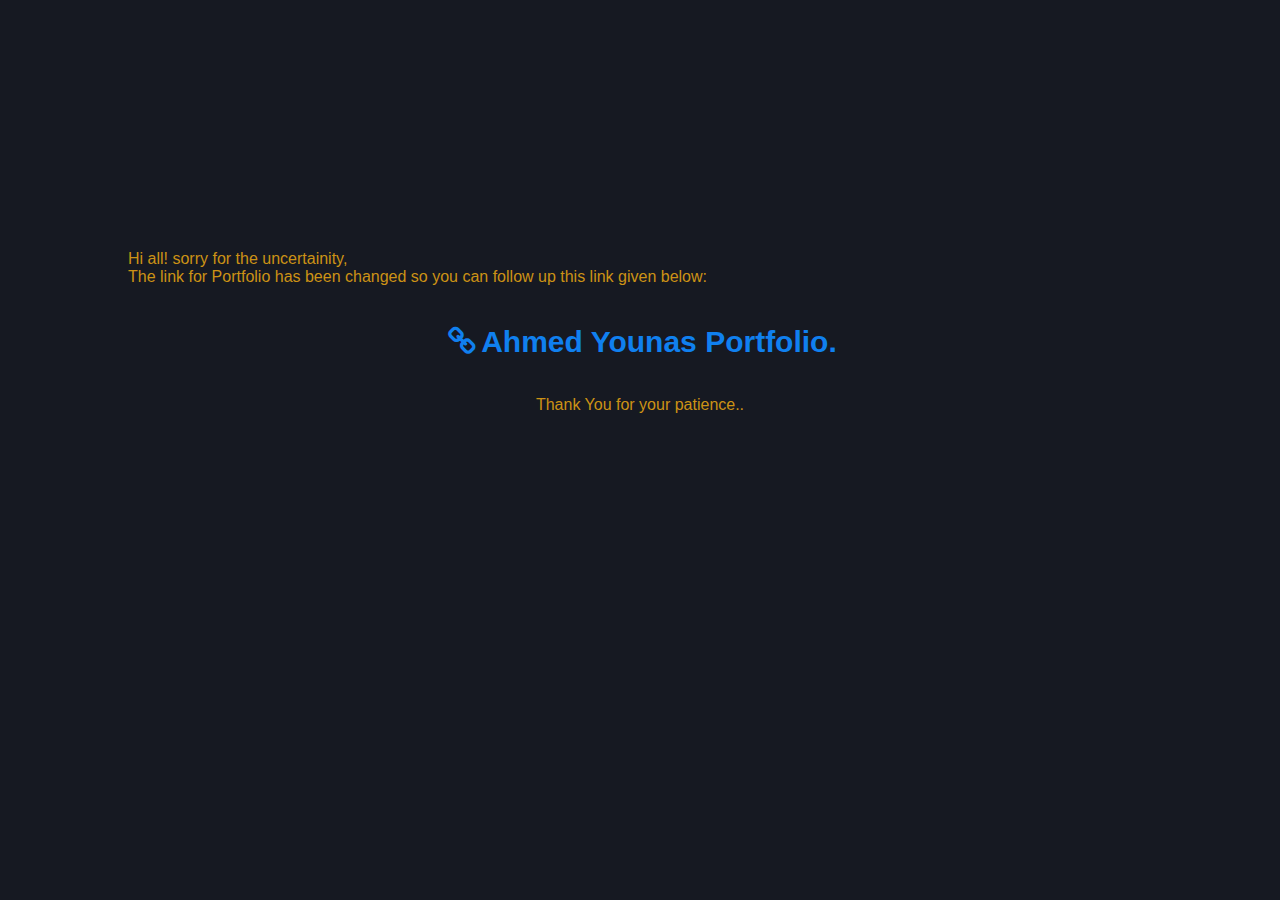
<file: index.html>
<!DOCTYPE html>
<html lang="en">
  <head>
    <meta charset="UTF-8" />
    <meta name="viewport" content="width=device-width, initial-scale=1.0" />
    <link
      rel="stylesheet"
      href="https://cdnjs.cloudflare.com/ajax/libs/font-awesome/4.7.0/css/font-awesome.min.css"
    />
    <title>Follow up the Link</title>
    <style>
      * {
        background-color: #161922;
        font-family: "Lato", sans-serif;
        margin: 0;
        padding: 0;
        color: #cc9215;
      }
      div {
        margin: 250px 10%;
        display: flex;
        justify-content: center;
        flex-direction: column;
        text-align: center;
      }
      span {
        text-align: justify;
      }
      a, i {
        font-size: 30px;
        font-weight: 800;
        text-decoration: none;
        margin: 20px 5px;
        color: rgb(16, 128, 239);
        transition: 0.3s ease-in-out;
      }

      a:hover {
        color: rgb(14, 90, 166);
      }
    </style>
  </head>
  <body>
    <div>
      <span>
        Hi all! sorry for the uncertainity, <br />
        The link for Portfolio has been changed so you can follow up this link
        given below:
      </span>
      <a href="https://ahmedyounas.netlify.app/"
        ><i class="fa fa-link"></i>Ahmed Younas Portfolio.</a
      >
      <span style="text-align: center"> Thank You for your patience.. </span>
    </div>
  </body>
</html>
</file>
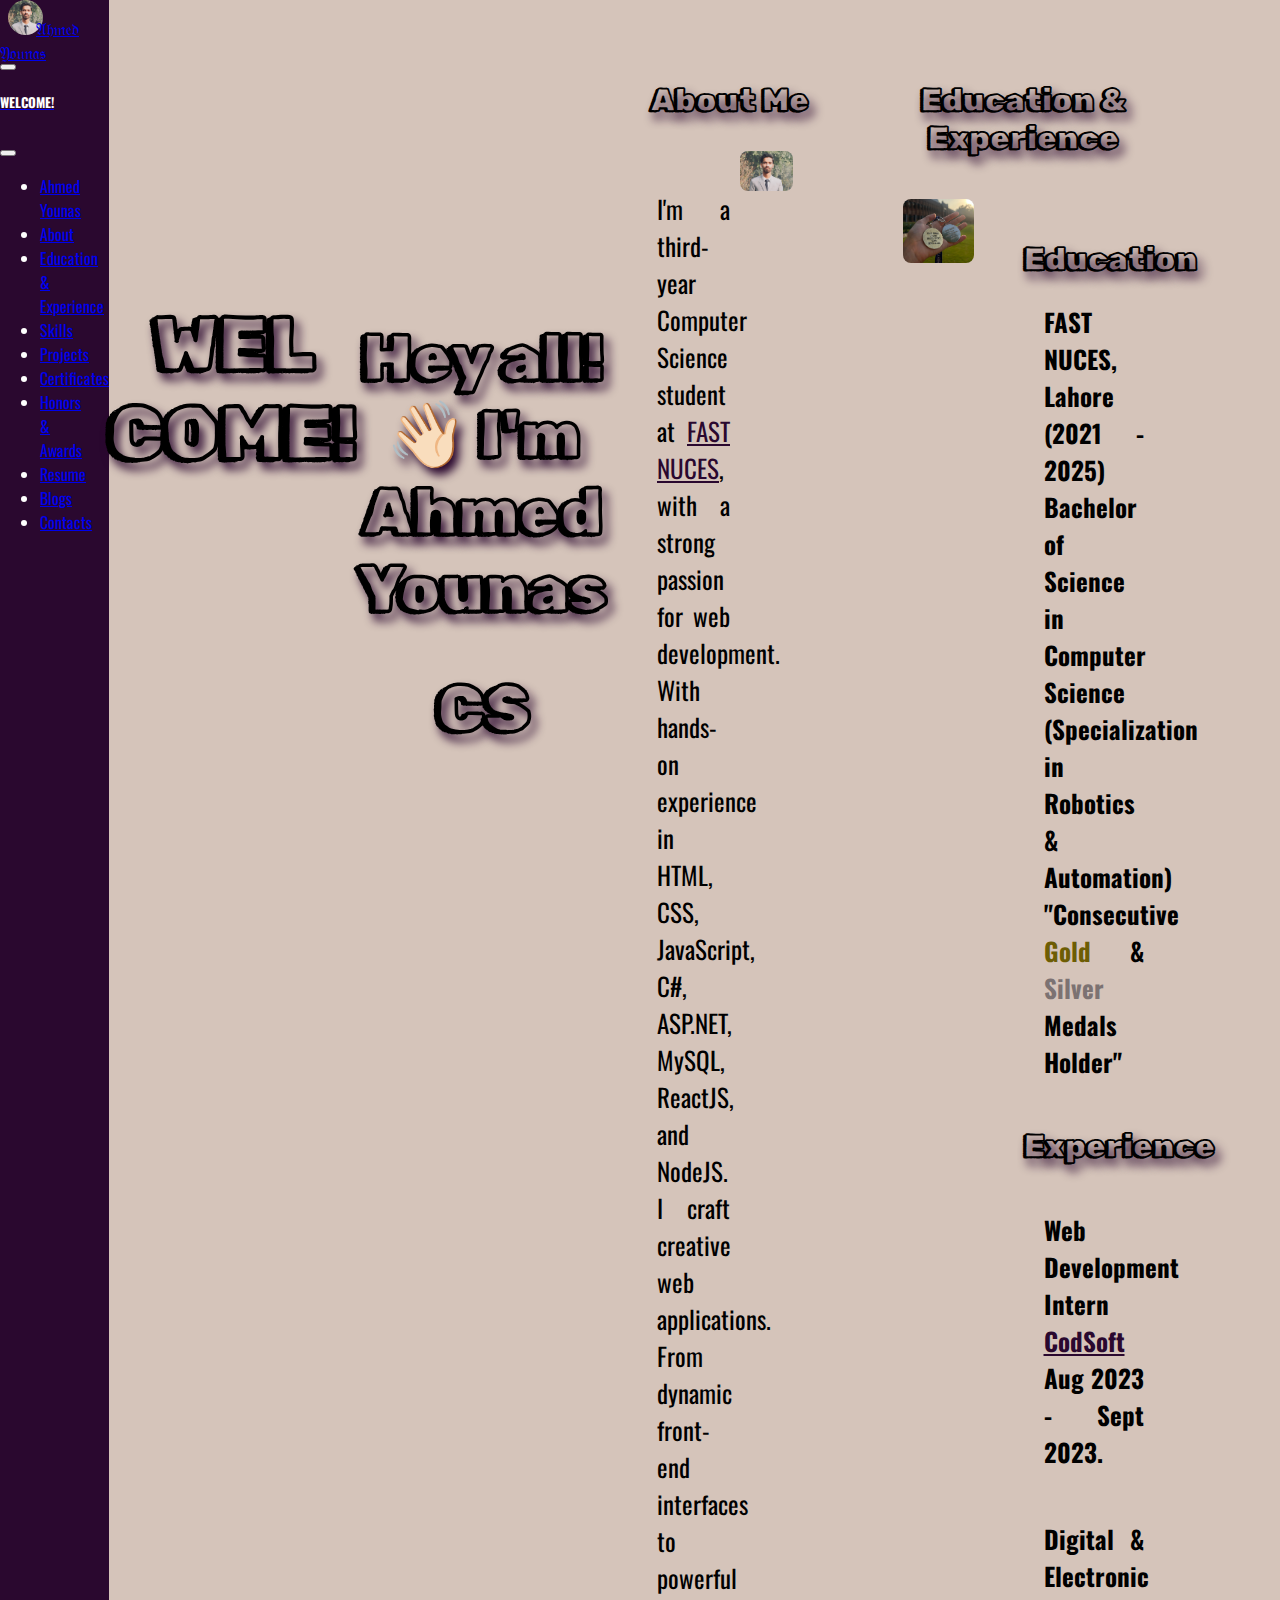
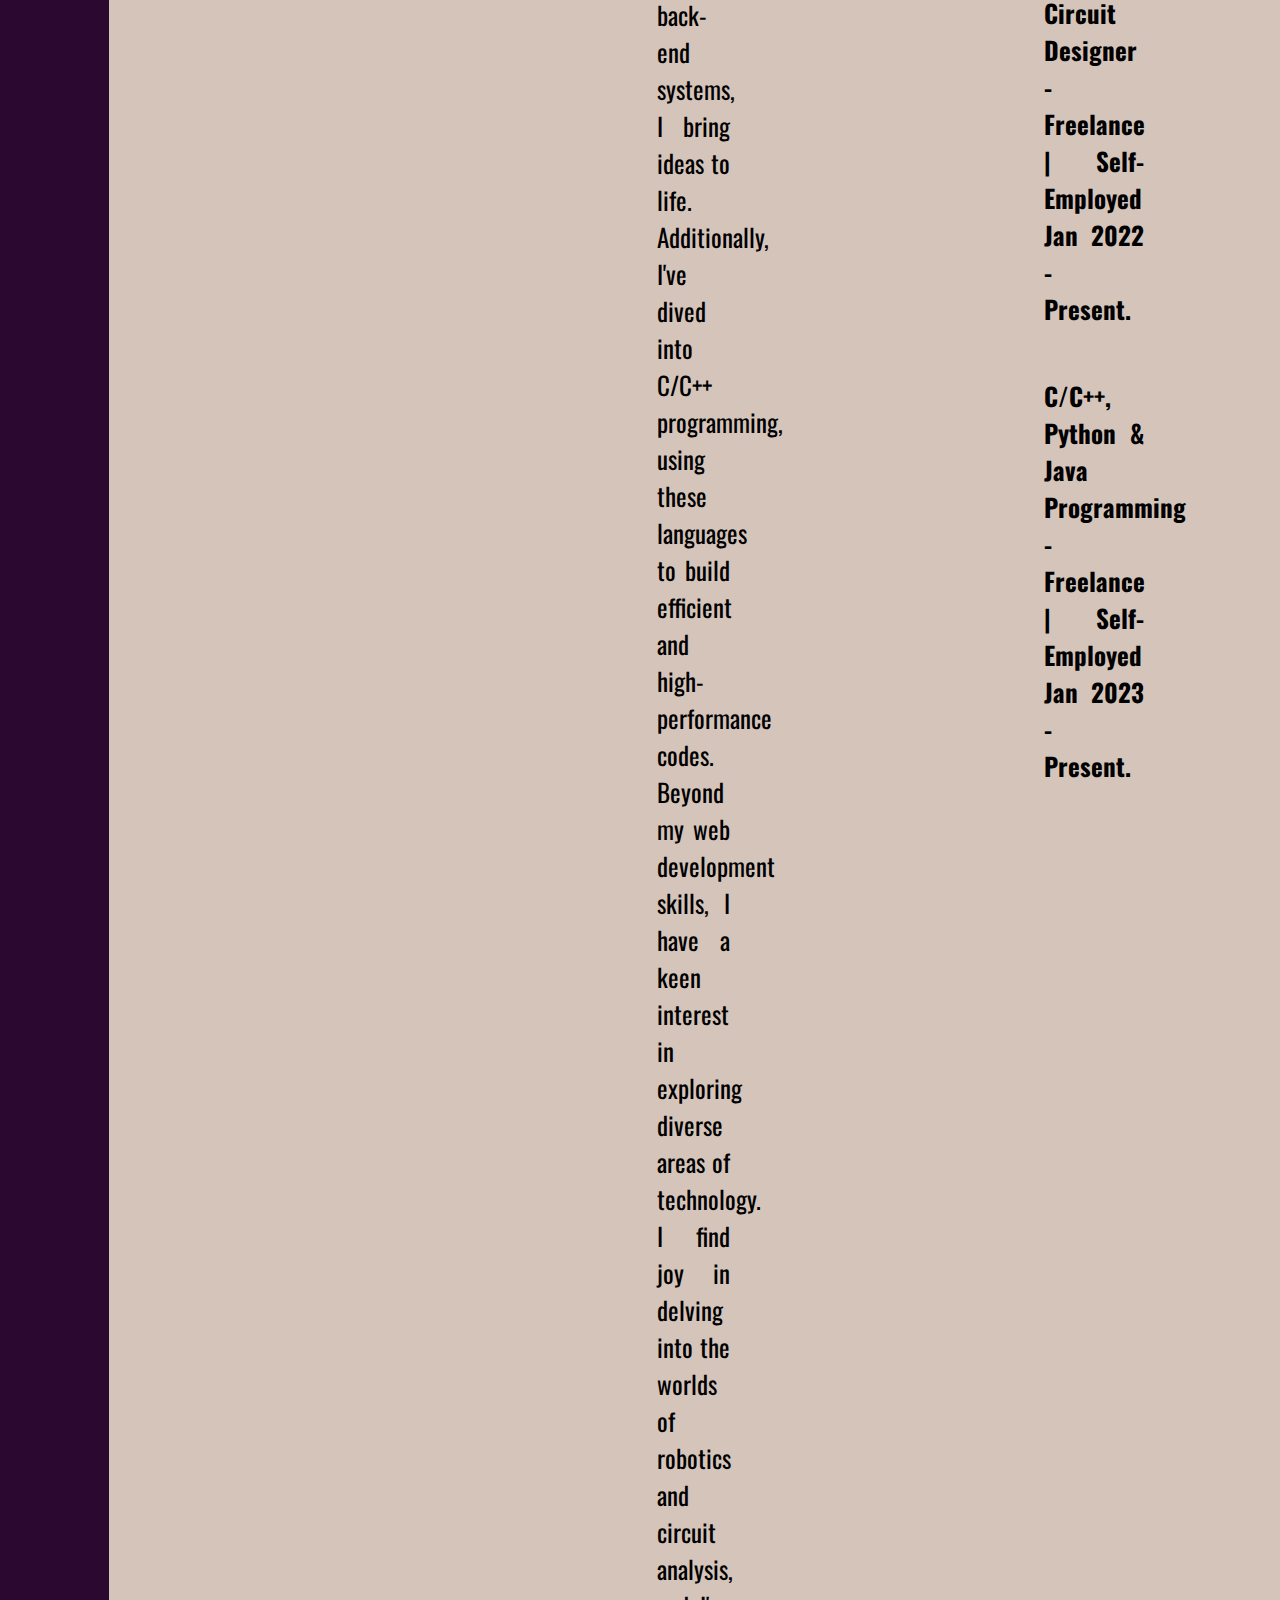
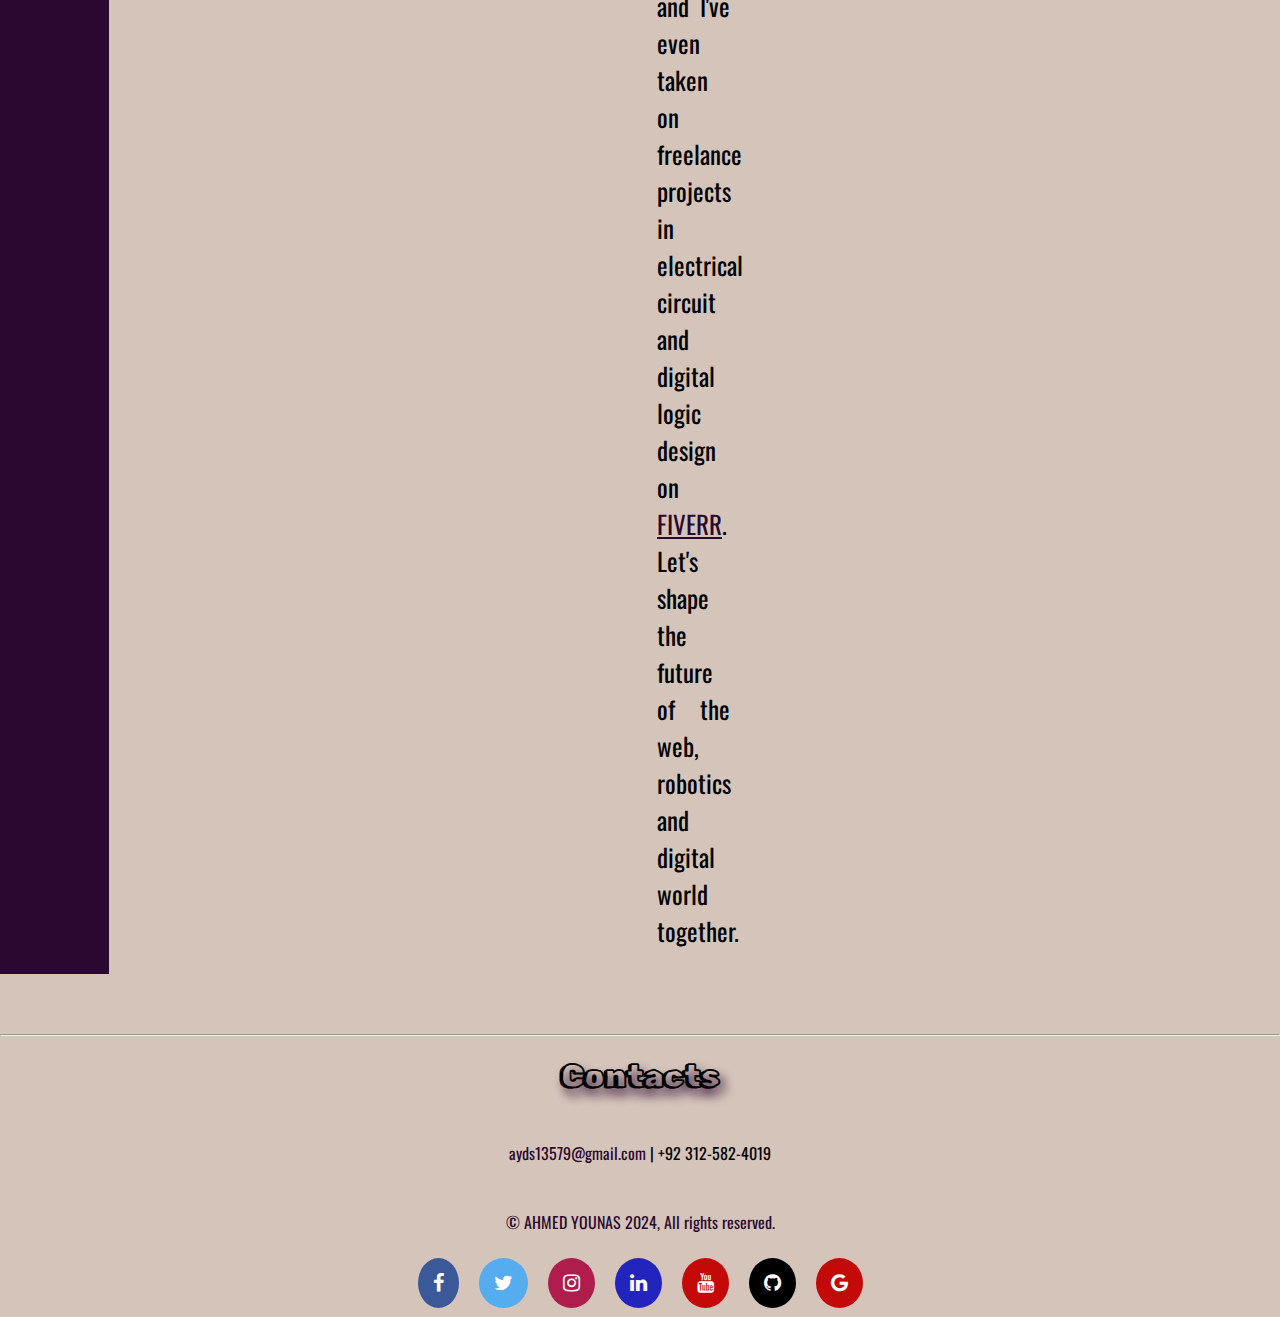
<file: AhmedYounas.html>
<!DOCTYPE html>
<html lang="en">

<head>
    <meta charset="UTF-8">
    <meta name="viewport" content="width=device-width, initial-scale=1.0">
    <link rel="stylesheet" href="https://cdnjs.cloudflare.com/ajax/libs/font-awesome/4.7.0/css/font-awesome.min.css">
    <link href="https://cdn.jsdelivr.net/npm/bootstrap@5.3.2/dist/css/bootstrap.min.css" rel="stylesheet"
        integrity="sha384-T3c6CoIi6uLrA9TneNEoa7RxnatzjcDSCmG1MXxSR1GAsXEV/Dwwykc2MPK8M2HN" crossorigin="anonymous">
    <title>𝔄𝔥𝔪𝔢𝔡 𝔜𝔬𝔲𝔫𝔞𝔰 - Web Developer - Circuit Designer</title>
    <link rel="preconnect" href="https://fonts.googleapis.com">
    <link rel="preconnect" href="https://fonts.gstatic.com" crossorigin>
    <link
        href="https://fonts.googleapis.com/css2?family=DotGothic16&family=Lilita+One&family=Oswald:wght@300&family=Rubik+Doodle+Shadow&display=swap"
        rel="stylesheet">
    <link rel="stylesheet" href="portfolio.css">
</head>

<body style="font-family: 'Oswald', sans-serif;">
    <div id="#"></div>
    <div class="row d-flex">
        <nav class="navbar navbar-dark fixed-top" style="background-color: rgb(42, 8, 47);">
            <div class="container-fluid">
                <div>
                    <a class="navbar-brand navlink Active" href="#"><img
                            style="width: 35px; border-radius: 50%; margin: 0px -11px 0px 8px;" src="ahmed1.jpg"></a>
                    <a class="navbar-brand navlink Active" href="#">𝔄𝔥𝔪𝔢𝔡 𝔜𝔬𝔲𝔫𝔞𝔰</a>
                </div>
                <button class="navbar-toggler" type="button" data-bs-toggle="offcanvas"
                    data-bs-target="#offcanvasDarkNavbar" aria-controls="offcanvasDarkNavbar"
                    aria-label="Toggle navigation">
                    <span class="navbar-toggler-icon"></span>
                </button>
                <div class="offcanvas offcanvas-end nav-size" style="background-color: rgb(42, 8, 47);" tabindex="-1"
                    id="offcanvasDarkNavbar" aria-labelledby="offcanvasDarkNavbarLabel">
                    <div class="offcanvas-header">
                        <a class="nav-link Active" aria-current="page" href="#">
                            <h5 class="title" id="offcanvasDarkNavbarLabel" style="color: white;">WELCOME!</h5>
                        </a>
                        <button type="button" class="btn-close btn-close-white" data-bs-dismiss="offcanvas"
                            aria-label="Close"></button>
                    </div>
                    <div class="offcanvas-body">
                        <ul class="navbar-nav justify-content-end flex-grow-1 pe-3"
                            style="background-color: rgb(42, 8, 47);">
                            <li class="nav-item">
                                <a class="nav-link" aria-current="page" href="#AhmedYounas">Ahmed Younas</a>
                            </li>
                            <li class="nav-item">
                                <a class="nav-link" href="#About">About</a>
                            </li>
                            <li class="nav-item">
                                <a class="nav-link" href="#EduExp">Education & Experience</a>
                            </li>
                            <li class="nav-item">
                                <a class="nav-link" href="#Skills">Skills</a>
                            </li>
                            <li class="nav-item">
                                <a class="nav-link" href="#Projects">Projects</a>
                            </li>
                            <li class="nav-item">
                                <a class="nav-link" href="#Certificates">Certificates</a>
                            </li>
                            <li class="nav-item">
                                <a class="nav-link" href="#HonorsAwards">Honors & Awards</a>
                            </li>
                            <li class="nav-item">
                                <a class="nav-link" href="#Resume">Resume</a>
                            </li>
                            <li class="nav-item">
                                <a class="nav-link" target="_blank"
                                    href="https://www.educative.io/profile/view/6719310291664896">Blogs</a>
                            </li>
                            <li class="nav-item">
                                <a class="nav-link" href="#Contacts">Contacts</a>
                            </li>
                    </div>
                </div>
            </div>
        </nav>
        <div class="col-8"
            style="margin: 250px 0px; align-items: center; margin-bottom: 0px; text-shadow: 5px 7px 10px rgb(42, 8, 47);">
            <h1 class="scaling"
                style="font-size: 75px; text-align: center; font-family: 'Rubik Doodle Shadow', system-ui;">
                WEL COME!</h1>
        </div>
        <div>
            <div class="marquee-w shadow align-items: center;" style="border-bottom: 2px solid rgb(42, 8, 47); border-top: 2px solid rgb(42, 8, 47); 
                background: rgba(156, 94, 208, 0.2); backdrop-filter: blur(10px);">
                <div class="marquee">
                    <p style="font-family: 'Rubik Doodle Shadow', system-ui; color: black;">- CS Junior - Web
                        Developer - Circuit Designer - Robotics Scientist - FreeLancer&nbsp;</p>
                </div>
                <div class="marquee marquee2">
                    <p style="font-family: 'Rubik Doodle Shadow', system-ui; color: black;">- CS Junior - Web
                        Developer - Circuit Designer - Robotics Scientist - FreeLancer&nbsp;</p>
                </div>
            </div>
        </div>
        <div id="AhmedYounas"></div>
        <div class="col-8" style="margin: 275px 0px; margin-bottom: 100px; align-items: center;">
            <h1 class="scaling" style="font-size: 65px; text-align: center; font-family: 'Rubik Doodle Shadow', 
                system-ui; text-shadow: 5px 7px 10px rgb(42, 8, 47);">
                Hey all! 👋🏻 I'm Ahmed Younas</h1>
            <h1 id="heading" class="heading"></h1>
        </div>
        <div id="About"></div>
        <div class="col-8">
            <h1 class="text-center scaling"
                style="font-family: 'Rubik Doodle Shadow', system-ui; text-shadow: 5px 7px 10px rgb(42, 8, 47);">
                About Me
            </h1>
            <div style="align-items: center; padding: 0px 50px;">
                <div class="d-flex container1">
                    <div class="flex-fill half-adjustment">
                        <br>
                        <p style="font-family: 'Oswald', sans-serif; text-align: justify; font-size: 25px;">I'm a
                            third-year Computer Science student at
                            <a style="color: rgb(42, 8, 47);" target="_blank" href="https://www.nu.edu.pk/">FAST
                                NUCES</a>,
                            with a strong passion for web development. With hands-on experience in HTML, CSS,
                            JavaScript, C#, ASP.NET, MySQL, ReactJS, and NodeJS. I craft creative web applications.
                            From dynamic front-end interfaces to powerful back-end systems, I bring ideas to life.
                            Additionally, I've dived into C/C++ programming, using these languages to build efficient
                            and high-performance codes. Beyond my web development skills, I have a keen interest in
                            exploring diverse areas of technology. I find joy in delving into the worlds of robotics and
                            circuit analysis, and I've even taken on freelance projects in electrical circuit and
                            digital
                            logic design on <a style="color: rgb(42, 8, 47);" target="_blank"
                                href="https://www.fiverr.com/s/bvV5yq">FIVERR</a>.
                            Let's shape the future of the web, robotics and digital
                            world together.
                        </p>
                    </div>
                    <div class="flex-fill half-adjustment" style="padding: 10px;">
                        <img src="ahmed2.jpg" alt="" class="rounded img-fluid" style="width: 100%;">
                    </div>
                </div>
            </div>
        </div>
        <div id="EduExp"></div>
        <div class="col-8">
            <h1 class="text-center scaling"
                style="font-family: 'Rubik Doodle Shadow', system-ui; text-shadow: 5px 7px 10px rgb(42, 8, 47); padding-bottom: 20px;">
                Education & Experience
            </h1>
            <div style="align-items: center; padding: 0px 50px;">
                <div class="d-flex container1">
                    <div class="flex-fill half-adjustment">
                        <img src="medals.jpg" alt="" class="rounded img-fluid" style="width: 100%;">
                    </div>
                    <div class="flex-fill half-adjustment edu-style" style="flex-direction: column; padding-top: 20px;">
                        <h1
                            style="font-family: 'Rubik Doodle Shadow', system-ui; text-shadow: 5px 7px 10px rgb(42, 8, 47);">
                            Education
                        </h1>
                        <h3 style="font-size: 25px;  text-align: justify; padding-left: 20px;"><b>FAST NUCES, Lahore (2021 - 2025)</b>
                            <br>Bachelor of Science in Computer Science (Specialization in Robotics & Automation)
                            <br>"Consecutive <span style="color: rgb(109, 93, 4);">Gold</span> & <span
                                style="color:rgb(124, 114, 114)">Silver</span> Medals Holder"
                        </h3>
                        <div class="d-flex" style="flex-direction: column;">
                            <h1
                                style="font-family: 'Rubik Doodle Shadow', system-ui; text-shadow: 5px 7px 10px rgb(42, 8, 47);">
                                Experience
                            </h1>
                            <h3 style=" font-size: 25px;  text-align: justify; padding-left: 20px;"><b>Web Development Intern <br> <a
                                        style="color: rgb(42, 8, 47);" target="_blank"
                                        href="https://www.codsoft.in/">CodSoft</a></b> <br>
                                Aug 2023 - Sept 2023.</h3>
                            <h3 style=" font-size: 25px;  text-align: justify; padding-left: 20px;"><b>Digital & Electronic Circuit
                                    Designer - Freelance |
                                    Self-Employed</b> <br>
                                Jan 2022 - Present.</h3>
                                <h3 style=" font-size: 25px;  text-align: justify; padding-left: 20px;"><b>C/C++, Python & Java Programming
                                    - Freelance |
                                    Self-Employed</b> <br>
                                Jan 2023 - Present.</h3>
                        </div>
                    </div>
                </div>
            </div>
        </div>
        <div id="Skills"></div>
        <div class="col-8">
            <h1 class="text-center scaling"
                style="font-family: 'Rubik Doodle Shadow', system-ui; text-shadow: 5px 7px 10px rgb(42, 8, 47);">
                Skills
            </h1>
            <div class="container1 d-flex skill-margin" style="align-items: center;">
                <div class="text-center flex-fill half-adjustment">
                    <a href="https://www.w3schools.com/cpp/cpp_intro.asp" target="_blank"><img src="c++.png" alt="C/C++"
                            class="padding-3 margin-3 shadow rounded scaling"></a>
                    <a href="https://www.w3schools.com/whatis/whatis_js.asp" target="_blank"><img src="js.png" alt="Js"
                            class="padding-3 margin-3 shadow rounded scaling"></a>
                    <a href="https://www.w3schools.com/html/html_intro.asp" target="_blank"><img src="html.png"
                            alt="HTML" class="padding-3 margin-3 shadow rounded scaling"></a>
                    <a href="https://www.w3schools.com/whatis/whatis_css.asp" target="_blank"><img src="css.png"
                            alt="CSS" class="padding-3 margin-3 shadow rounded scaling"></a>
                    <a href="https://www.w3schools.com/mongodb/" target="_blank"><img src="mongo.png" alt="MongoDB"
                            class="padding-3 margin-3 shadow rounded scaling"></a>
                    <a href="https://www.w3schools.com/whatis/whatis_react.asp" target="_blank"><img src="react.png"
                            alt="ReactJS" class="padding-3 margin-3 shadow rounded scaling"></a>
                    <a href="https://www.w3schools.com/nodejs/nodejs_intro.asp" target="_blank"><img src="node.png"
                            alt="NodeJS" class="padding-3 margin-3 shadow rounded scaling"></a>
                    <a href="https://www.w3schools.com/asp/default.asp" target="_blank"><img src="asp.png" alt="ASP.NET"
                            class="padding-3 margin-3 shadow rounded scaling"></a>
                    <a href="https://www.w3schools.com/mysql/mysql_intro.asp" target="_blank"><img src="sql.png"
                            alt="mySQL" class="padding-3 margin-3 shadow rounded scaling"></a>
                    <a href="https://www.w3schools.com/whatis/whatis_bootstrap.asp" target="_blank"><img
                            src="bootstrap.png" alt="Bootstrap" class="padding-3 margin-3 shadow rounded scaling"></a>
                    <a href="https://www.techtarget.com/whatis/definition/circuit" target="_blank"><img
                            src="circuits.png" alt="Circuits" class="padding-3 margin-3 shadow rounded scaling"></a>
                    <a href="https://www.autodesk.com/products/autocad/overview?term=1-YEAR&tab=subscription"
                        target="_blank"><img src="autocad.png" alt="AutoCAD"
                            class="padding-3 margin-3 shadow rounded scaling"></a>
                    <a href="https://www.microsoft.com/en-pk/download/office.aspx" target="_blank"><img src="ms.png"
                            alt="Microsoft" class="padding-3 margin-3 shadow rounded scaling"></a>
                    <a href="https://www.solidworks.com/" target="_blank"><img src="solidworks.png" alt="SolidWorks"
                            class="padding-3 margin-3 shadow rounded scaling"></a>
                    <a href="https://code.visualstudio.com/" target="_blank"><img src="vscode.png" alt="VSCode"
                            class="padding-3 margin-3 shadow rounded scaling"></a>
                    <a href="https://www.linux.org/" target="_blank"><img src="linux.png" alt="Linux"
                            class="padding-3 margin-3 shadow rounded scaling"></a>
                    <a href="https://backlinko.com/hub/content/writing" target="_blank"><img src="write.png"
                            alt="Writing" class="padding-3 margin-3 shadow rounded scaling"></a>
                    <a href="https://www.bradford.ac.uk/careers/develop-skills/communication/" target="_blank"><img
                            src="communication.png" alt="CPS" class="padding-3 margin-3 shadow rounded scaling"></a>
                    <a href="https://www.betterup.com/blog/what-is-teamwork" target="_blank"><img src="team.png"
                            alt="Team Work" class="padding-3 margin-3 shadow rounded scaling"></a>
                    <a href="https://www.techtarget.com/searchcio/definition/leadership" target="_blank"><img
                            src="leader.png" alt="Leadership" class="padding-3 margin-3 shadow rounded scaling"></a>
                    <a href="https://www.techtarget.com/whatis/definition/time-management" target="_blank"><img
                            src="time.png" alt="Time Management" class="padding-3 margin-3 shadow rounded scaling"></a>
                </div>
            </div>
        </div>

        <div id="Projects"></div>
        <div class="col-8">
            <h1 class="text-center scaling"
                style="font-family: 'Rubik Doodle Shadow', system-ui; text-shadow: 5px 7px 10px rgb(42, 8, 47);">
                Projects</h1>
            <div class="d-flex" style="justify-content:center;">
                <div class="btn-group container1" role="group" aria-label="Basic outlined example">
                    <button type="button" onClick="showWB()" class="btn color shadow btn-pro">Web &
                        Database Projects</button>
                    <button type="button" onClick="showP()" class="btn color shadow btn-pro">Programming
                        Projects</button>
                    <button type="button" onClick="showER()" class="btn color shadow btn-pro">Electronic
                        and Robotics Projects</button>
                    <div id="X">
                        <button onclick="hideAll()" class="rounded btn color shadow btn-pro"
                            style="background-color: #C40909; padding: 8px 17px; border: 2px solid rgb(58, 4, 4);">X</button>
                    </div>
                </div>
            </div>
        </div>

        <!-- Web  -->
        <div id="WD" class="container margin-y-5">
            <div id="carouselExampleCaptions" class="carousel slide">
                <div class="color2 carousel-indicators">
                    <button type="button" data-bs-target="#carouselExampleCaptions" data-bs-slide-to="0" class="active"
                        aria-current="true" aria-label="Slide 1"></button>
                    <button type="button" data-bs-target="#carouselExampleCaptions" data-bs-slide-to="1"
                        aria-label="Slide 2"></button>
                    <button type="button" data-bs-target="#carouselExampleCaptions" data-bs-slide-to="2"
                        aria-label="Slide 3"></button>
                    <button type="button" data-bs-target="#carouselExampleCaptions" data-bs-slide-to="3"
                        aria-label="Slide 4"></button>
                </div>
                <div class="carousel-inner rounded shadow">
                    <div class="carousel-item active">
                        <img src="calculator.png" class="d-block w-100" alt="...">
                        <div class="color2 carousel-caption">
                            <h5>CaveTree Calculator</h5>
                            <p class="d-none d-md-block">An Online Calculator App that offers features such as
                                addition,
                                subtraction, division, manipulation and squaring using ReactJs, JS and Css. <b
                                    style="color:#C40909 ;">In
                                    Development.</b></p>
                        </div>
                    </div>
                    <div class="carousel-item">
                        <img src="Pharmacy.png" class="d-block w-100" alt="...">
                        <div class="color2 carousel-caption">
                            <h5>Medical Store - Pharmacy Management System Site</h5>
                            <p class="d-none d-md-block">A Pharmacy Management System that aimed to optimize various
                                aspects of pharmacy operations, including inventory management, prescription
                                tracking,
                                and employees and customer information using .NET Frameworks and C#.</p>
                        </div>
                    </div>
                    <div class="carousel-item">
                        <img src="wordInfo.png" class="d-block w-100" alt="...">
                        <div class="color2 carousel-caption">
                            <h5>WordInfo - Word Manipulation Site</h5>
                            <p class="d-none d-md-block"><b style="color: #C40909;">(Hosted on Github)</b> A word
                                manipulation website that
                                offers features such as converting text between uppercase and lowercase, providing
                                word and character counts, and estimating the time to read a given paragraph in
                                real-time. (Special: Dark Mode)</p>
                            <div>
                                <a target="_blank" href="https://4hmed7ounas.github.io/WordInfo/"
                                    class="rounded btn color scaling">WordInfo</a>
                            </div>
                        </div>
                    </div>
                    <div class="carousel-item">
                        <img src="newsapp.png" class="d-block w-100" alt="...">
                        <div class="color2 carousel-caption">
                            <h5>CaveTree News - Online News App</h5>
                            <p class="d-none d-md-block">An Online News App which provides the current online news
                                about
                                the world affairs using ReactJs, JS and Bootstrap. It is a real-time news app.
                                (Special:
                                Dark Mode) <b style="color:#C40909 ;">In Development</b></p>
                        </div>
                    </div>
                </div>
                <button class="carousel-control-prev" type="button" data-bs-target="#carouselExampleCaptions"
                    data-bs-slide="prev">
                    <span class="carousel-control-prev-icon" aria-hidden="true"></span>
                    <span class="visually-hidden">Previous</span>
                </button>
                <button class="carousel-control-next" type="button" data-bs-target="#carouselExampleCaptions"
                    data-bs-slide="next">
                    <span class="carousel-control-next-icon" aria-hidden="true"></span>
                    <span class="visually-hidden">Next</span>
                </button>
            </div>
        </div>

        <!-- Programming  -->
        <div id="P" class="container margin-y-5">
            <div id="carouselExampleCaptions1" class="carousel slide">
                <div class="carousel-indicators">
                    <button type="button" data-bs-target="#carouselExampleCaptions1" data-bs-slide-to="0" class="active"
                        aria-current="true" aria-label="Slide 1"></button>
                    <button type="button" data-bs-target="#carouselExampleCaptions1" data-bs-slide-to="1"
                        aria-label="Slide 2"></button>
                    <button type="button" data-bs-target="#carouselExampleCaptions1" data-bs-slide-to="2"
                        aria-label="Slide 3"></button>
                    <button type="button" data-bs-target="#carouselExampleCaptions1" data-bs-slide-to="3"
                        aria-label="Slide 4"></button>
                </div>
                <div class="carousel-inner rounded shadow">
                    <div class="carousel-item active">
                        <img src="bee maze.png" class="d-block w-100" alt="...">
                        <div class="color2 carousel-caption">
                            <h5>Bee in the Maze.</h5>
                            <p class="d-none d-md-block">An Assembly Language based project in which a bee move from
                                one
                                starting point to end point from a maze by right, left, up and down keys from
                                keyboard using subroutines, keyboard interrupts, video memory and hardware
                                interrupts.
                            </p>
                            <div>
                                <a target="_blank" href="bee-maze.txt" class="rounded btn color scaling">Source Code
                                    Here</a>
                            </div>
                        </div>
                    </div>
                    <div class="carousel-item">
                        <img src="casino.jpg" class="d-block w-100" alt="...">
                        <div class="color2 carousel-caption">
                            <h5>Casino Royal - Number Guessing Game</h5>
                            <p class="d-none d-md-block">A Programming Fundamentals based project in which a player
                                is
                                tasked with guessing a randomly selected number within a specified range and if
                                guess
                                the
                                right number got 10x of his betting money else he lose the betting price. At the end
                                money transferred to his/her account cutting 5% tax.</p>
                        </div>
                    </div>
                    <div class="carousel-item">
                        <img src="favpanda.PNG" class="d-block w-100" alt="...">
                        <div class="color2 carousel-caption">
                            <h3>Favorite Panda - A Food Delivery App</h3>
                            <p class="d-none d-md-block">A Data Structures based project which provides a seamless
                                and
                                efficient platform for users to order, and receive their favorite food items from a
                                wide
                                range of restaurants using Graph and File handling.</p>
                            <div>
                                <a target="_blank" href="Fav-panda.zips" class="rounded btn color scaling">Source
                                    Code
                                    Here</a>
                            </div>
                        </div>
                    </div>
                    <div class="carousel-item">
                        <img src="music.jpg" class="d-block w-100" alt="...">
                        <div class="color2 carousel-caption">
                            <h5>Music and Movies Library</h5>
                            <p class="d-none d-md-block">An Object Oriented Programming project that enables
                                developers
                                to design, implement, and interact with a robust software solution for organizing,
                                cataloging, and managing an extensive collection of music tracks and movie titles.
                            </p>
                        </div>
                    </div>
                </div>
                <button class="carousel-control-prev" type="button" data-bs-target="#carouselExampleCaptions1"
                    data-bs-slide="prev">
                    <span class="carousel-control-prev-icon" aria-hidden="true"></span>
                    <span class="visually-hidden">Previous</span>
                </button>
                <button class="carousel-control-next" type="button" data-bs-target="#carouselExampleCaptions1"
                    data-bs-slide="next">
                    <span class="carousel-control-next-icon" aria-hidden="true"></span>
                    <span class="visually-hidden">Next</span>
                </button>
            </div>
        </div>

        <!-- Robotics  -->
        <div id="ER" class="container margin-y-5">
            <div id="carouselExampleCaptions2" class="carousel slide">
                <div class="carousel-indicators">
                    <button type="button" data-bs-target="#carouselExampleCaptions2" data-bs-slide-to="0" class="active"
                        aria-current="true" aria-label="Slide 1"></button>
                    <button type="button" data-bs-target="#carouselExampleCaptions2" data-bs-slide-to="1"
                        aria-label="Slide 2"></button>
                    <button type="button" data-bs-target="#carouselExampleCaptions2" data-bs-slide-to="2"
                        aria-label="Slide 3"></button>
                    <button type="button" data-bs-target="#carouselExampleCaptions2" data-bs-slide-to="3"
                        aria-label="Slide 4"></button>
                </div>
                <div class="carousel-inner rounded shadow">
                    <div class="carousel-item active">
                        <img src="lightseeking.jpg" class="d-block w-100" alt="...">
                        <div class="color2 carousel-caption">
                            <h5>Light Seeking Robot</h5>
                            <p class="d-none d-md-block">Circuit Analysis based Light Seeking Robot, moves when
                                sense
                                light using LDR (light sensor). It moves right and left according to the direction
                                and
                                capacity of light</p>
                        </div>
                    </div>
                    <div class="carousel-item">
                        <img src="linerobot.jpg" class="d-block w-100" alt="...">
                        <div class="color2 carousel-caption">
                            <h5>Line Following & Hurdle Detecting Robot</h5>
                            <p class="d-none d-md-block">The robot crafted using LEGO Mindstorms components and
                                advanced
                                programming techniques.</p>
                        </div>
                    </div>
                    <div class="carousel-item">
                        <img src="MCU.PNG" class="d-block w-100" alt="...">
                        <div class="color2 carousel-caption">
                            <h5>6-bit Mini-Computational Logic Unit</h5>
                            <p class="d-none d-md-block">Digital logic design based project based on registers,
                                multiplexers, decoders and other logic gates performing arithmetic, shift and
                                transfer of bits operations.</p>
                        </div>
                    </div>
                    <div class="carousel-item">
                        <img src="beautySaloon.png" class="d-block w-100" alt="...">
                        <div class="color2 carousel-caption">
                            <h5>Beauty Saloon</h5>
                            <p class="d-none d-md-block">Digital logic design based project based on registers,
                                multiplexers, decoders and other logic gates performing selection system. The system
                                have different choices, items & services with minimum 3 choices. Each have
                                different price. The selection is done by the user, then the user will pay money
                                to get the service. The amount of paid money is not fixed, and the system
                                shows indication if the paid money is not enough or return the remaining money if
                                required.</p>
                        </div>
                    </div>
                </div>
                <button class="carousel-control-prev" type="button" data-bs-target="#carouselExampleCaptions2"
                    data-bs-slide="prev">
                    <span class="carousel-control-prev-icon" aria-hidden="true"></span>
                    <span class="visually-hidden">Previous</span>
                </button>
                <button class="carousel-control-next" type="button" data-bs-target="#carouselExampleCaptions2"
                    data-bs-slide="next">
                    <span class="carousel-control-next-icon" aria-hidden="true"></span>
                    <span class="visually-hidden">Next</span>
                </button>
            </div>
        </div>

        <!-- Animation  -->
        <div style="margin-top: 100px;">
            <div class="marquee-w shadow align-items: center;"
                style="border-bottom: 2px solid rgb(42, 8, 47); border-top: 2px solid rgb(42, 8, 47); background: rgba(156, 94, 208, 0.2); backdrop-filter: blur(10px);">
                <div class="marquee">
                    <p style="font-family: 'Rubik Doodle Shadow', system-ui; color: black;">- CS Junior - Web
                        Developer - Circuit Designer - Robotics Scientist&nbsp;</p>
                </div>
                <div class="marquee marquee2">
                    <p style="font-family: 'Rubik Doodle Shadow', system-ui; color: black;">- CS Junior - Web
                        Developer - Circuit Designer - Robotics Scientist&nbsp;</p>
                </div>
            </div>
        </div>


        <!-- certificates  -->
        <div id="Certificates"></div>
        <div class="col-8 text-center">
            <h1 class="text-center scaling"
                style="font-family: 'Rubik Doodle Shadow', system-ui; text-shadow: 5px 7px 10px rgb(42, 8, 47);">
                Certificates</h1>
            <div class="d-flex container1">
                <div class="card color1 shadow">
                    <a href="htmlcss.pdf" target="_blank"><img src="htmlcss.jpg" class="card-img rounded" alt=""></a>
                    <div>
                        <h4>Basics of HTML/CSS for Beginners from OpenWeaver</h4>
                    </div>
                </div>
                <div class="card color1 shadow">
                    <a href="js.pdf" target="_blank"><img src="js.jpg" class="card-img rounded" alt=""></a>
                    <div>
                        <h4>Basics of JavaScript for Beginners from OpenWeaver</h4>
                    </div>
                </div>
                <div class="card color1 shadow">
                    <a href="codsoft.pdf" target="_blank"><img src="codsoft.jpg" class="card-img rounded" alt=""></a>
                    <div>
                        <h4>Virtual Internship Program in Web Development from CodSoft</h4>
                    </div>
                </div>
            </div>
        </div>
        <!-- HonorsAwards -->
        <div id="HonorsAwards"></div>
        <div class="col-8 text-center">
            <h1 class="text-center scaling"
                style="font-family: 'Rubik Doodle Shadow', system-ui; text-shadow: 5px 7px 10px rgb(42, 8, 47);">
                Honors & Awards</h1>
            <div class="d-flex container1">
                <div class="card color1 shadow">
                    <a href="spring222.jpg" target="_blank"><img src="fall21.jpg" class="card-img rounded" alt=""></a>
                    <div>
                        <h4>Dean's List Fall 2021</h4>
                    </div>
                </div>
                <div class="card color1 shadow">
                    <a href="fall211.jpg" target="_blank"><img src="spring22.jpg" class="card-img rounded" alt=""></a>
                    <div>
                        <h4 class="text-center">Dean's List Spring 2022</h4>
                    </div>
                </div>
                <div class="card color1 shadow">
                    <a href="fall221.jpg" target="_blank"><img src="fall22.jpg" class="card-img rounded" alt=""></a>
                    <div>
                        <h4 class="text-center">Dean's List Fall 2022</h4>
                    </div>
                </div>
            </div>
            <div class="d-flex container1">
                <div class="card  color1 shadow">
                    <a href="academicfall21.jpg" target="_blank"><img src="academicfall211.jpg" class="card-img rounded"
                            alt=""></a>
                    <div>
                        <h4>Certificate of Academic Recognition for Achieving 2nd Position in Fall 2021 Semester
                        </h4>
                    </div>
                </div>
                <div class="card  color1 shadow">
                    <a href="academicspring22.jpg" target="_blank"><img src="academicspring221.jpg" class="card-img rounded"
                            alt=""></a>
                    <div>
                        <h4>Certificate of Academic Recognition for Achieving 2nd Position in Spring 2022 Semester
                        </h4>
                    </div>
                </div>
                <div class="card  color1 shadow">
                    <a href="academicfall22.jpg" target="_blank"><img src="academicfall221.jpg" class="card-img rounded"
                            alt=""></a>
                    <div>
                        <h4>Certificate of Academic Recognition for Achieving 1st Position in Fall 2022 Semester
                        </h4>
                    </div>
                </div>
            </div>
        </div>

        <!-- Resume  -->
        <div id="Resume"></div>
        <div class="col-8">
            <h1 class="text-center scaling"
                style="font-family: 'Rubik Doodle Shadow', system-ui; text-shadow: 5px 7px 10px rgb(42, 8, 47);">
                Resume</h1>
            <div class="card  shadow" style="background-color: rgba(123, 72, 41, 0.32);">
                <div class="d-flex container1">
                    <div>
                        <img src="resume.png" class="rounded" alt="" style="width:100%; height: 100%;">
                    </div>
                    <div style="margin-left: 13px;">
                        <h2>Resume</h2>
                        <p style=" text-align: justify;">🚀 Excited to share my updated resume! 📝✨ Taking the next
                            step
                            in my
                            journey and ready to bring my skills and experience to new opportunities. Let's
                            connect and explore the possibilities together!</p>
                        <div>
                            <a target="_blank" href="Ahmed-Younas.pdf" style="margin-left: 5px;"
                                class="rounded btn color shadow scaling">Get
                                Resume Here</a>
                        </div>
                    </div>
                </div>
            </div>
        </div>

        <!-- Animation -->
        <div style="margin-top: 65px;">
            <div class="marquee-w shadow align-items: center;"
                style="border-bottom: 2px solid rgb(42, 8, 47); border-top: 2px solid rgb(42, 8, 47); background: rgba(156, 94, 208, 0.2); backdrop-filter: blur(10px);">
                <div class="marquee">
                    <p style="font-family: 'Rubik Doodle Shadow', system-ui; color: black;">- CS Junior - Web
                        Developer - Circuit Designer - Robotics Scientist&nbsp;</p>
                </div>
                <div class="marquee marquee2">
                    <p style="font-family: 'Rubik Doodle Shadow', system-ui; color: black;">- CS Junior - Web
                        Developer - Circuit Designer - Robotics Scientist&nbsp;</p>
                </div>
            </div>
        </div>
    </div>

    <!-- Contacts -->
    <div id="Contacts"></div>
    <div class="col-8">
        <hr>
        <h1 class="text-center scaling"
            style="font-family: 'Rubik Doodle Shadow', system-ui; text-shadow: 5px 7px 10px rgb(42, 8, 47);">
            Contacts</h1>
        <div class="text-center padding-3 marginBottom-1">
            <a href="mailto:ayds13579@gmail.com" style="text-decoration:none; color: rgb(42, 8, 47);"
                class="">ayds13579@gmail.com</a> | +92 312-582-4019
        </div>
    </div>
    <div style="padding: 1px; text-align: center;">
        <button type="button" class="btn" id="BackToTop">&uarr;</button>
        <p class="text-center" style="color: rgb(42, 8, 47);;"> © AHMED YOUNAS 2024, All rights reserved.</p>
        <div class="text-center">
            <a href="https://www.facebook.com/4hmed7ounass/" target="_blank"
                class="fa fa-facebook margin-x-2 margin-y-2 padding-3"></a>
            <a href="https://twitter.com/4hmed7ounass/" target="_blank" class="fa fa-twitter margin-x-2 margin-y-2"></a>
            <a href="https://instagram.com/4hmed7ounas/" target="_blank"
                class="fa fa-instagram margin-x-2 margin-y-2"></a>
            <a href="https://www.linkedin.com/in/ahmed-younas-360b481a5" target="_blank"
                class="fa fa-linkedin margin-x-2 margin-y-2"></a>
            <a href="https://www.youtube.com/channel/UCFYpnx42kj-hp9Pn7fdg_6w" target="_blank"
                class="fa fa-youtube margin-x-2 margin-y-2"></a>
            <a href="https://github.com/4hmed7ounas" target="_blank" class="fa fa-github margin-x-2 margin-y-2"></a>
            <a href="mailto:ayds13579@gmail.com" target="_blank" class="fa fa-google margin-x-2 margin-y-2"></a>
        </div>
    </div>

    <script src="https://cdn.jsdelivr.net/npm/bootstrap@5.3.2/dist/js/bootstrap.bundle.min.js"
        integrity="sha384-C6RzsynM9kWDrMNeT87bh95OGNyZPhcTNXj1NW7RuBCsyN/o0jlpcV8Qyq46cDfL"
        crossorigin="anonymous"></script>
    <script src="porfolio.js"></script>
</body>

</html>
</file>
<file: portfolio.css>
html {
    scroll-behavior: smooth;
}

body {
    margin: 0px;
    padding: 0px;
    background-color: rgba(123, 72, 41, 0.32);
    color: white;
    font-family: sans-serif;
}
::selection{
    background:rgb(42, 8, 47);
    color:white;
}
.color {
    background-color: rgb(82, 16, 91);
    color: rgba(255, 255, 255, 0.55);
}

.color1 {
    background-color: rgba(123, 72, 41, 0.32);
    color: rgb(42, 8, 47);
}

.color2 {
    background-color: rgb(26, 1, 30);
    color: white;
}

header {
    height: 80px;
}

@media (min-width: 1200px) {
    .container {
        max-width: 800px;
    }
}

.navbar-menu.active {
    display: block;
}

@media (max-width: 906px) {
    .navbar-menu {
        list-style: none;
        display: none;
    }
}

.navbar-menu a {
    color: white;
    text-decoration: none;
}

.navbar-toggler {
    cursor: pointer;
    display: flex;
    flex-direction: column;
    justify-content: center;
}

@media (min-width: 906px) {
    .bar {
        display: none;
    }
}

.bar {
    width: 25px;
    height: 3px;
    background-color: rgba(255, 255, 255, 0.55);
    margin: 3px 0;
    transition: 0.4s;
}

.navbar-toggler.active .bar:nth-child(1) {
    transform: rotate(-45deg) translate(-5px, 6px);
}

.navbar-toggler.active .bar:nth-child(2) {
    opacity: 0;
}

.navbar-toggler.active .bar:nth-child(3) {
    transform: rotate(45deg) translate(-5px, -6px);
}

.container1 {
    display: flex;
    justify-content: space-between;
}

.bar:hover {
    opacity: 0.7;
}

.container li {
    list-style-type: none;
    margin-top: 14px;
}

.container li a {
    text-decoration: none;
    margin-right: 25px;
    color: rgba(255, 255, 255, 0.75);
}

.Active:hover{
opacity: 0.7;
}

@media (min-width: 768px) {
    .half-adjustment {
        width: 50%;
    }
}

.d-flex {
    display: flex;
}

.flex-fill {
    flex: 1 1 auto !important;
}

.padding-1 {
    padding: 0.5rem;
}

.padding-3 {
    padding: 1.5rem;
}

.margin-3 {
    margin: 1.5rem;
}

@media (max-width: 768px) {
    .margin-3 {
        margin: 0.25rem;
    }
}

.marginBottom-1 {
    margin-bottom: 0.25rem;
}

.margin-x-1 {
    margin-left: 0.25rem !important;
    margin-right: 0.25rem !important;
}

.margin-x-2 {
    margin-left: 0.5rem !important;
    margin-right: 0.5rem !important;
}

.margin-x-5 {
    margin-left: 3rem !important;
    margin-right: 3rem !important;
}

.margin-y-1 {
    margin-top: 7rem !important;
    margin-bottom: 0.25rem !important;
}

.margin-y-2 {
    margin-top: 0.5rem !important;
    margin-bottom: 0.5rem !important;
}

.margin-y-5 {
    margin-top: 3rem !important;
    margin-bottom: 3rem !important;
}

.card {
    margin: 10px;
    padding: 10px;
    border-radius: 10px;
}

.card-img {
    width: 100%;
}

.btn {
    padding: 20px;
    border-radius: 5px;
}

.btn:hover {
    background-color: rgb(55, 9, 61);
    color: white;
}

.rounded {
    border-radius: 0.5rem;
}

.heading li {
    list-style-type: disc;
}

.shadow {
    box-shadow: 0.25rem 0.25rem 0.5rem rgba(83, 29, 77, 1) !important;
}

.text-center {
    text-align: center !important;
}

.reveal {
    position: relative;
    transform: translateY(20px);
    opacity: 0;
    transition: 1s ease-in-out;
}

.reveal.active {
    transform: translateY(0);
    opacity: 1;
}

.fa {
    padding: 15px;
    font-size: 20px;
    text-decoration: none;
    border-radius: 50%;
}

.fa:hover {
    opacity: 0.7;
}

.fa-facebook {
    background: #3B5998;
    color: white;
}

.fa-twitter {
    background: #55ACEE;
    color: white;
}

.fa-instagram {
    background: #AE1D4C;
    color: white;
}

.fa-linkedin {
    background: #2224BD;
    ;
    color: white;
}

.fa-youtube {
    background: #C40909;
    color: white;
}

.fa-github {
    background: black;
    color: white;
}

.fa-google {
    background: #C40909;
    color: white;
}

#BackToTop {
    position: fixed;
    bottom: 20px;
    right: 20px;
    background-color: rgb(19, 50, 66);
    color: rgba(255, 255, 255, 0.75);
    border: 2px solid rgb(5, 30, 43);
    display: none;
}

.marquee-w {
    position: relative;
    transform: rotate(2deg);
    width: 131%;
    height: 100px;
    left: 55%;
    transform: translate(-65%, -19%);
    overflow: hidden;
    margin-top: 10px;
}

.marquee {
    position: absolute;
}

.marquee p {
    display: inline-block;
    padding-left: 100%;
    white-space: nowrap;
    height: 100%;
    line-height: 84px;
    font-size: 77px;
    animation: marquee 15s linear infinite;
}

.marquee2 p {
    animation-delay: 7.5s;
}

@keyframes marquee {
    0% {
        transform: translate(-100%, 0);
    }

    100% {
        transform: translate(0, 0);
    }
}

@media (max-width: 768px) {
    header {
        height: 100px;
    }

    .container {
        display: flex;
        flex-wrap: wrap;
    }
    .container1{
        flex-wrap: wrap;
    }

    .marquee-w {
        width: 135.5%;
        height: 70px;
    }

    .marquee p {
        display: inline-block;
        padding-left: 100%;
        white-space: nowrap;
        height: 100%;
        line-height: 64px;
        font-size: 44px;
        animation: marquee 20s linear infinite;
    }
    
    .marquee2 p {
        animation-delay: 10s;
    }
}

.row {
    margin: 0;
}

.col-8 {
    width: 100%;
    color: black;
    margin-top: 60px;
}

#WD,
#P,
#ER {
    display: none;
}

#X {
    display: none;
}

.btn {
    padding: 6px 20px;
    text-decoration: none;
    border: 2px solid rgb(137, 29, 153);
}

.carousel-caption {
    right: 0;
    left: 0;
}

.scaling {
    transition: transform 0.5s ease-in-out;
}

.scaling:hover {
    cursor: pointer;
    transform: scale(1.2);
}

.offcanvas.offcanvas-end {
    width: 20%;
}

.skill-margin {
    margin: 0px 100px;
}

.btn-pro {
    font-size: 25px;
}

.heading{
    font-size: 65px;
    text-align: center;
    font-family: 'Rubik Doodle Shadow', system-ui;
    text-shadow: 5px 7px 10px rgb(42, 8, 47);
}

.edu-style{
    padding-left: 50px;
}

@media (max-width: 700px) {
    .offcanvas.offcanvas-end {
        width: 40%;
    }
    .skill-margin {
        margin: 0px 7px;
    }
    .btn-pro {
        font-size: 16px;
    }
    .scaling:hover {
    cursor: pointer;
    transform: scale(1.1);
    }
    .heading{
    font-size: 35px;
    }
    .edu-style{
        padding-left: 0px;
    }
}
</file>
